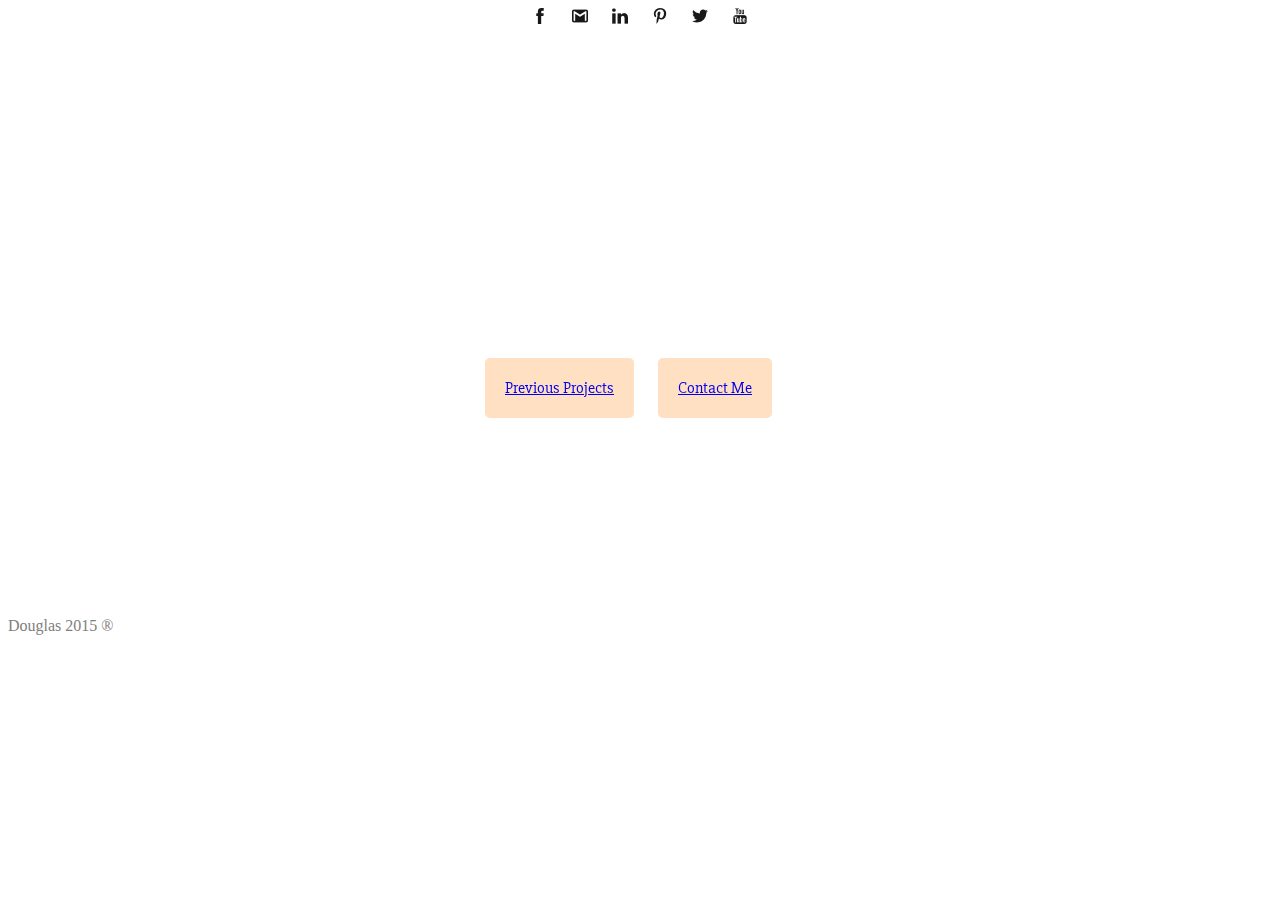
<file: index.html>
<!DOCTYPE html>
<html>
<head>
	<link rel="stylesheet" type="text/css" href="css/main.css"/>
	<link href='http://fonts.googleapis.com/css?family=Lobster' rel='stylesheet' type='text/css'>
	<link href='http://fonts.googleapis.com/css?family=Slabo+27px' rel='stylesheet' type='text/css'>
	<link href='http://fonts.googleapis.com/css?family=Oswald:700' rel='stylesheet' type='text/css'>
	
	<title>Home</title> 
	<div>
		<li><img src="images/facebook31.png"></li>
		<li><img src="images/gmail3.png"></li>
		<li><img src="images/linkedin11.png"></li>
		<li><img src="images/pinterest3.png"></li>
		<li><img src="images/twitter1.png"></li>
		<li><img src="images/youtube18.png"></li>
	</div>
</head>
<body id="index">
<div id="la">
	<hr>
		<span>
	</hr>	
			Los Angeles, California
	<hr>		
		</span>
	</hr>
</div>
<h1>Amber Douglas</h1>
<p id="slogan">"Young upcoming web developer"</p>
<div id="header"> 
		<div id="navbar">
			<ul id="ilink">
				<li id="nope"><a href="projects.html">Previous Projects</a></li>
				<li id="nope"><a href="https://mail.google.com/mail/u/0/#inbox?compose=14d7cc5d351fad03">Contact Me</a></li>
			 </ul> 
		
		</div>	
	</div>
	<footer> Douglas 2015 &reg;</footer>
</body>
</html>
</file>
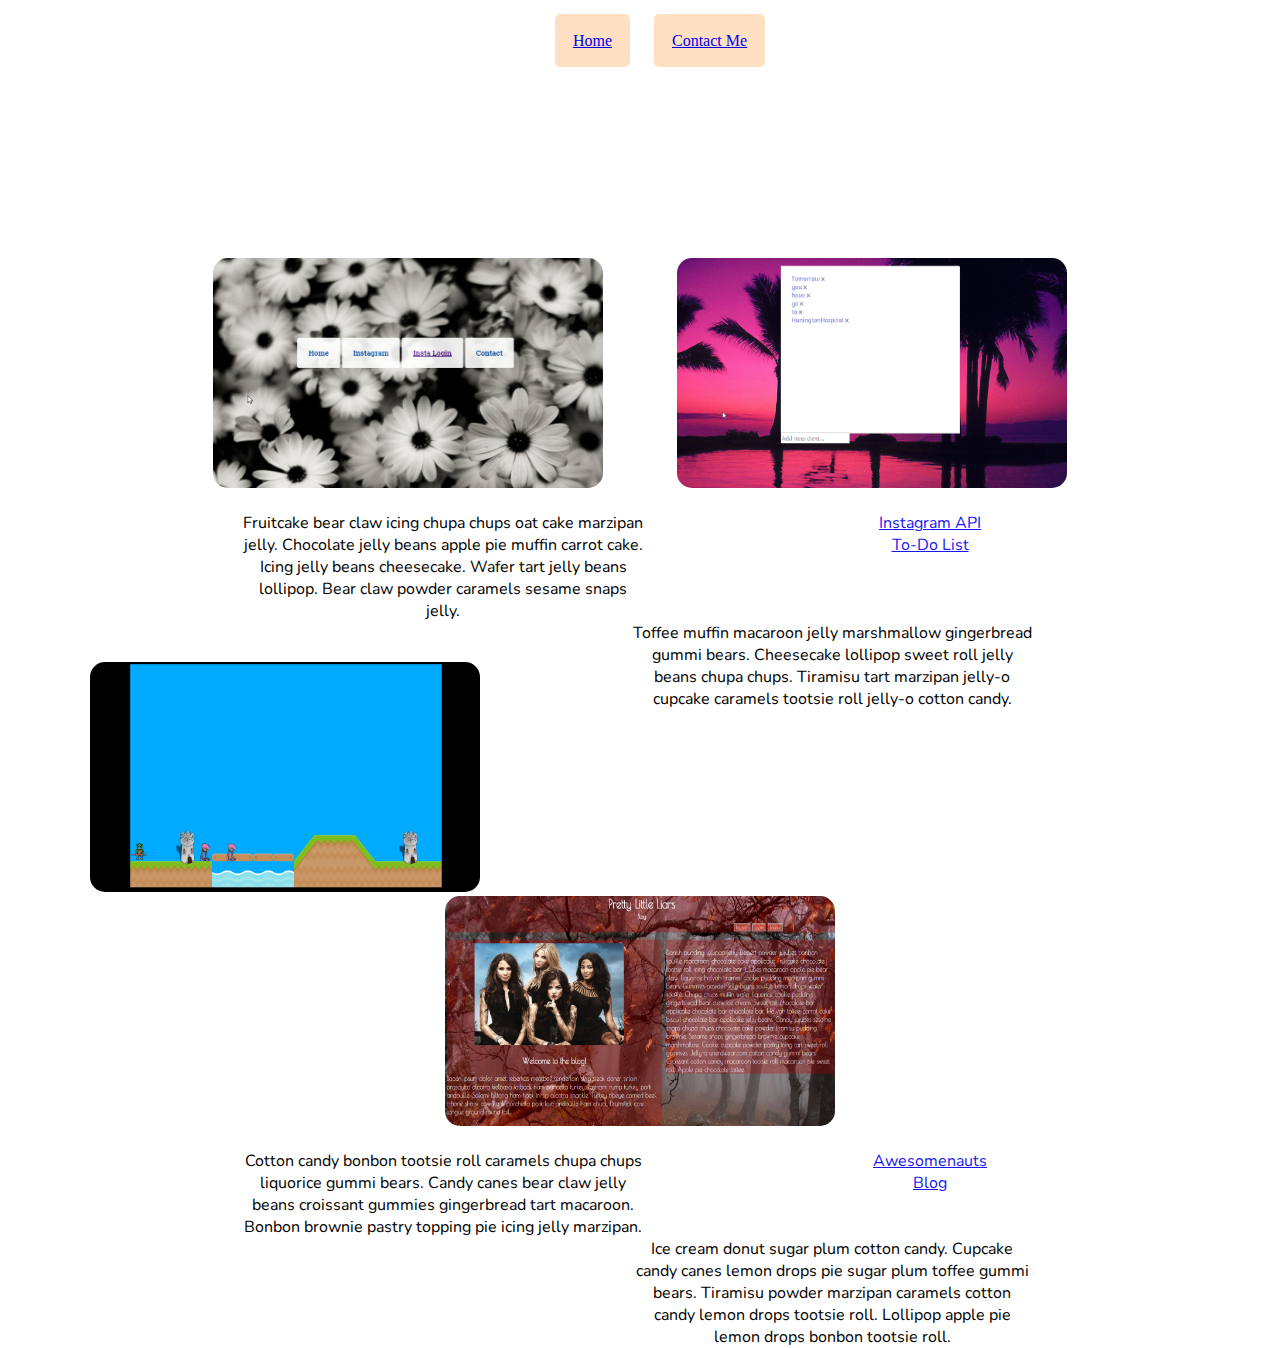
<file: projects.html>
<!DOCTYPE html>
<html>
<head>
	<title>Projects</title>
	<link rel="stylesheet" type="text/css" href="css/main.css"/>
	<link href='http://fonts.googleapis.com/css?family=Lobster' rel='stylesheet' type='text/css'>
	<link href='http://fonts.googleapis.com/css?family=Nunito' rel='stylesheet' type='text/css'>
</head>
<body class="project">
<!-- LINKS ON THE TOP OF THE PAGE -->
	<div>
		<ul id="plink">
			<li id="nope2"><a href="index.html">Home</a></li>
			<li id="nope2"><a href="https://mail.google.com/mail/u/0/#inbox?compose=14d7cc5d351fad03">Contact Me</a></li>
		</ul>
	</div>

<!-- PREVIOUS PROJECTS HEADER; IMAGES, PARAGRAPHS, AND LINKS PRT.1 -->
	<div>
		<h1>Previous Projects</h1>
	</div>
	<div id="imgs">
		<img src="images/2api.png" style="width:390px;height:230px;border-radius:15px;margin-right:70px;">
		<img src="images/todo.png" style="width:390px;height:230px;border-radius:15px;">
	</div>
	<div id="parayafs">
		<div id="one">
		Fruitcake bear claw icing chupa chups oat cake marzipan jelly. Chocolate jelly beans apple pie muffin carrot cake. Icing jelly beans cheesecake. Wafer tart jelly beans lollipop. Bear claw powder caramels sesame snaps jelly.
		</div>
		<div id="two">
		Toffee muffin macaroon jelly marshmallow gingerbread gummi bears. Cheesecake lollipop sweet roll jelly beans chupa chups. Tiramisu tart marzipan jelly-o cupcake caramels tootsie roll jelly-o cotton candy.
		</div>
	</div>	
 	<div>
		<li id="nope3"><a href="http://localhost/Amberapi/index.php">Instagram API</a></li>
		<li id="nope3"><a href="http://localhost/todo-list-II/index.php">To-Do List</a></li>
	</div> 

<!-- SECOND SECTION OF THE PAGE; IMAGES, PARAGRAPHS, AND LINKS PRT.2 -->
	<div id="imgs2">
		<img src="images/awe.png" style="width:390px;height:230px;border-radius:15px;margin-right:70px;margin-top:40px;">
		<img src="images/blog.png" style="width:390px;height:230px;border-radius:15px;">
	</div>
	<div id="parayafs">
		<div id="one">
		Cotton candy bonbon tootsie roll caramels chupa chups liquorice gummi bears. Candy canes bear claw jelly beans croissant gummies gingerbread tart macaroon. Bonbon brownie pastry topping pie icing jelly marzipan.
		</div>
		<div id="two">
		Ice cream donut sugar plum cotton candy. Cupcake candy canes lemon drops pie sugar plum toffee gummi bears. Tiramisu powder marzipan caramels cotton candy lemon drops tootsie roll. Lollipop apple pie lemon drops bonbon tootsie roll.
		</div>
	</div>
	<div>
		<li id="nope3"><a href="http://localhost/Awesomenauts/index.php">Awesomenauts</a></li>
		<li id="nope3"><a href="http://localhost/blog/blog.php">Blog</a></li>
	</div>
</body>
</html>
</file>
<file: css/main.css>
@import url(http://fonts.googleapis.com/css?family=Nunito);
/*-------------------------------------------------------------------------------------------------------------*/

/*FIRST PAGE: INDEX.HTML*/

/*-------------------------------------------------------------------------------------------------------------*/
div{
	text-align: center;
}
/*-------------------------------------------------------------------------------------------------------------*/
/*LOS ANGELES CALIFRONIA PORTION*/
#index{
	background-image: url('https://download.unsplash.com/photo-1423683249427-8ca22bd873e0');
	background-size: 100%;
	background-position: center;
	background-attachment: fixed;
}
#la{
	color: white;
	text-align: center;
	font-size: 18pt;
	margin-top: 40px;
	font-family: 'Slabo 27px', serif;
}
hr{
	width: 12%;
	border: 0;
	border-top: 1px solid #FFF;
	display: inline-block;
}
/*----------------------------------------------------------------------------------------------------------*/
/*AMBER DOUGLAS PORTION*/
h1{
	margin-top: 2px;
	text-align: center;
	color: white;
	font-size: 90pt;
	margin-bottom: 5px;
	font-family: 'Lobster', cursive;
}
/*----------------------------------------------------------------------------------------------------------*/
/*"YOUNG UPCOMING DEVELOPER PORTION*/
#slogan {
	text-align: center;
	color: white;
	font-size: 22pt;
	font-family: 'Slabo 27px', serif;
}
/*----------------------------------------------------------------------------------------------------------*/
/*Link Style*/
#header{
	position: relative;
	top: -10px;
	background-color: #3c4543;
}
#navbar{
	position: fixed;
	top: 10px;
	left: 50%;
	margin-left: -245px;
}
#ilink{
	position: fixed;
	 margin-top: 368px;
	 margin-left: 40px;
}

li{
	display: inline;
	color: white;
	border-radius: 5px;
	opacity: 0.9;
	margin: 10px;
}

#nope{
	display: inline;
	font-family: 'Slabo 27px', serif;
	color: black;
	padding: 20px;
	background-color: #FFE0C2;
	border-radius: 5px;
	opacity: 1.9;
	margin: 10px;
}
footer{
	margin-top: 300px;
	color: gray;
	font-family: 'Rochester', cursive;
}
/*----------------------------------------------------------------------------------------------------------

/*2ND PAGE: Projects Page*/

/*----------------------------------------------------------------------------------------------------------*/

/*LINKS AT THE TOP OF THE PAGE*/
.project{
	background-image: url('https://download.unsplash.com/photo-1428908728789-d2de25dbd4e2');
	color: white;
	background-size: 100%;
	background-position: center;
	background-attachment: fixed;
}
#plink{
	 margin-top: 30px;
	 font-family: 'Nunito', sans-serif;
}
#nope2{
	display: inline;
	font-family: 'Slabo 27px', serif;
	color: black;
	padding: 18px;
	background-color: #FFE0C2;
	border-radius: 5px;
	opacity: 1.9;
	margin: 10px;
}
/*IMAGES OF FIRST TWO PREVIOUS WEBSITES*/
#imgs{
	margin-top: 40px;
 	margin-bottom: 20px;
}
/*THE STYLE FOR THE PARAGRAPHS*/
#parayafs{
	font-family: 'Nunito', sans-serif;
}
#one{
	width: 400px;
	float: left;
	margin-left: 235px;
	color: black;
}
#two{
	width: 400px;
	float: right;
	margin-right: 240px;
	color: black;
}
/*THE STYLE FOR THE FOUR LINKS FOR THE PREVIOUS PROJECTS*/
#nope3{
	font-family: 'Nunito', sans-serif;
	color: black;
	margin-right: 215px;
  	margin-left: 160px;
	text-align: center;
}
/*SECOND SET OF IMAGES ON THE PROJECTS PAGE*/
#imgs2{
	margin-top: 20px;
 	margin-bottom: 20px;
}

/*MOBILE RESPONSIVE TYPE SHIT*/
@media only screen and (min-device-width: 375px) and (max-device-width: 667px) and (orientation : portrait) { 
	
}
</file>
